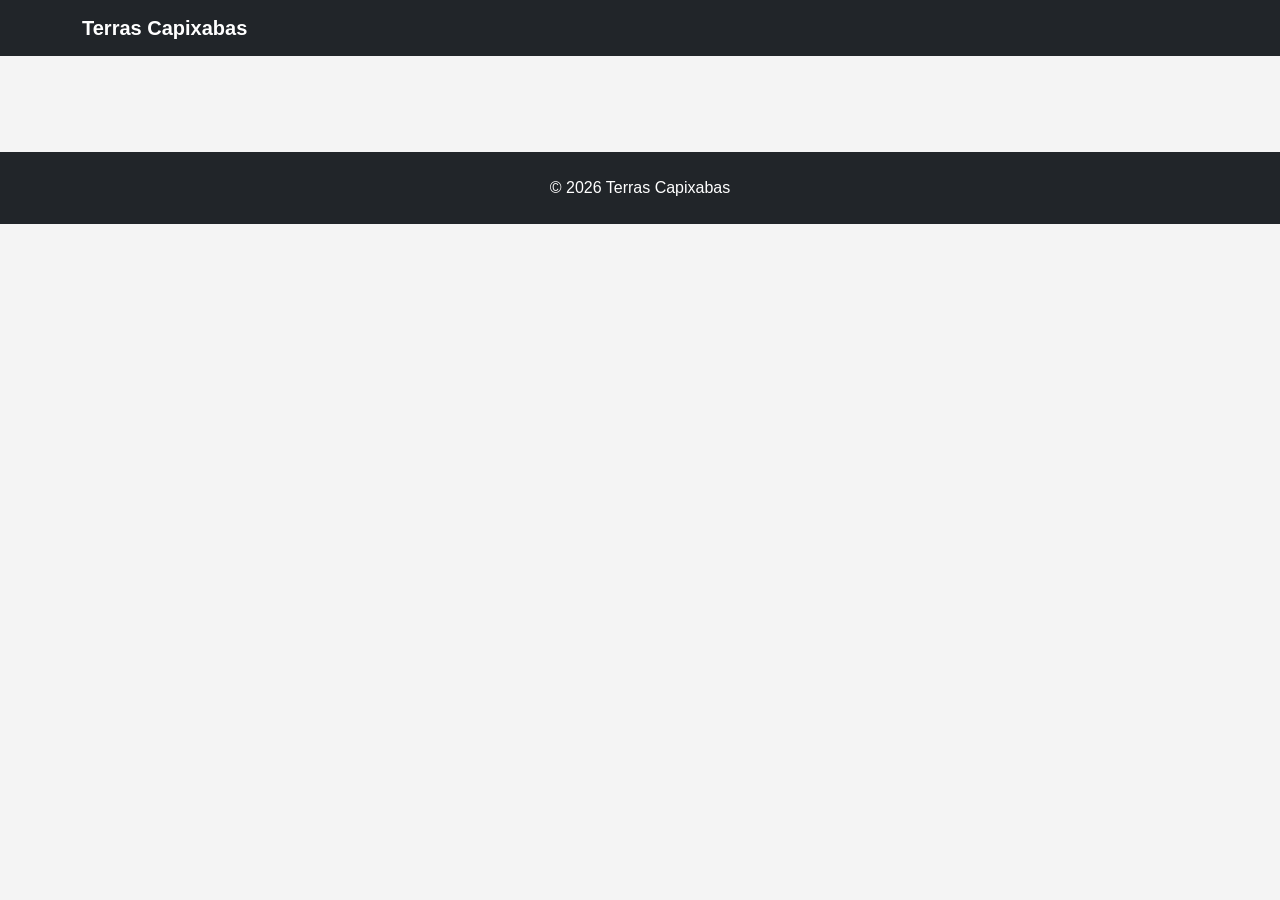
<file: public/detalhe.html>
<!DOCTYPE html>
<html lang="pt-br">
<head>
  <meta charset="UTF-8">
  <meta name="viewport" content="width=device-width, initial-scale=1.0">

  <title>Detalhes</title>

  <link href="https://cdn.jsdelivr.net/npm/bootstrap@5.3.3/dist/css/bootstrap.min.css" rel="stylesheet">

  <link rel="stylesheet" href="assets/css/styles.css">
</head>

<body>

  <nav class="navbar navbar-dark bg-dark">
    <div class="container">
      <a href="index.html" class="navbar-brand fw-bold">
        Terras Capixabas
      </a>
    </div>
  </nav>

  <main class="container py-5" id="detalhes-container"></main>

  <footer class="bg-dark text-white text-center py-4">
    <p class="mb-0">
      © 2026 Terras Capixabas
    </p>
  </footer>

  <script src="assets/js/dados.js"></script>
  <script src="assets/js/app.js"></script>

</body>
</html>
</file>
<file: public/assets/css/styles.css>
body{
    background-color: #f4f4f4;
    font-family: Arial, Helvetica, sans-serif;
}

.carousel-item{
    height: 80vh;
}

.carousel-item img{
    height: 100%;
    object-fit: cover;
    filter: brightness(60%);
}

.carousel-caption{
    bottom: 30%;
}

.carousel-caption h2{
    font-size: 3rem;
    font-weight: bold;
}

.card{
    transition: 0.3s;
    border: none;
    box-shadow: 0 2px 10px rgba(0,0,0,0.1);
}

.card:hover{
    transform: translateY(-5px);
}

.card img{
    height: 250px;
    object-fit: cover;
}

.sobre{
    background-color: #e9ecef;
}

.mapa{
    max-width: 250px;
}

.detalhe-img{
    width: 100%;
    height: 500px;
    object-fit: cover;
    border-radius: 10px;
}

.galeria img{
    height: 250px;
    object-fit: cover;
    border-radius: 10px;
}

@media(max-width:768px){

    .carousel-item{
        height: 60vh;
    }

    .carousel-caption h2{
        font-size: 1.8rem;
    }

    .detalhe-img{
        height: 300px;
    }

}
</file>
